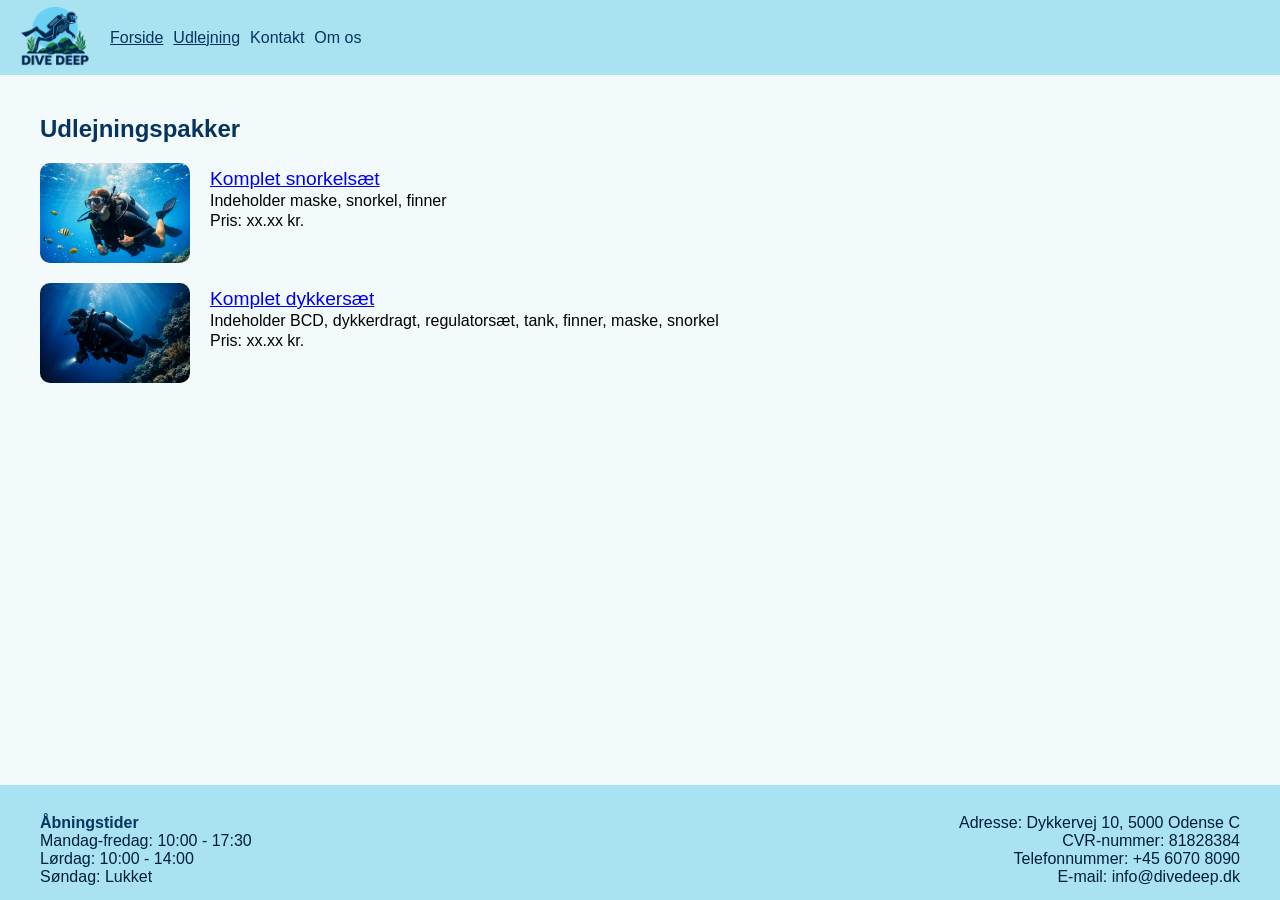
<file: categories.html>
<!DOCTYPE html>
<html lang="en">

<head>
    <link rel="stylesheet" href="./stylesheet.css">
    <meta charset="UTF-8">
    <meta name="viewport" content="width=device-width, initial-scale=1.0">
    <title>Dive Deep</title>
</head>

<body>
    <header>
        <a href="./index.html">
            <img src="./assets/transparent_logo.png">
        </a>

        <nav>
            <a href="./index.html">Forside</a>
            <a href="./categories.html">Udlejning</a>
            <a>Kontakt</a>
            <a>Om os</a>
        </nav>
    </header>

    <main class="categories">
        <h2>Udlejningspakker</h2>
        <section>
            <div class="package">
                <img src="./assets/BeginnerDiver.png">
                <div>
                    <span>
                        <a href="details.html">Komplet snorkelsæt</a>
                    </span>
                    <span>
                        Indeholder maske, snorkel, finner
                    </span>
                    <span>
                        Pris: xx.xx kr.
                    </span>
                </div>
            </div>
            <div class="package">
                <img src="./assets/SemiProDiver.png">
                <div>
                    <span>
                        <a href="details.html">Komplet dykkersæt</a>
                    </span>
                    <span>
                        Indeholder BCD, dykkerdragt, regulatorsæt, tank, finner, maske, snorkel
                    </span>
                    <span>
                        Pris: xx.xx kr.
                    </span>
                </div>
            </div>
        </section>
    </main>



    <footer>
        <div>
            <h4>Åbningstider</h4>
            <span>Mandag-fredag: 10:00 - 17:30</span>
            <span>Lørdag: 10:00 - 14:00</span>
            <span>Søndag: Lukket</span>
        </div>
        <div>
            <span>Adresse: Dykkervej 10, 5000 Odense C</span>
            <span>CVR-nummer: 81828384</span>
            <span>Telefonnummer: +45 6070 8090</span>
            <span>E-mail: info@divedeep.dk</span>
        </div>
    </footer>
</body>

</html>
</file>
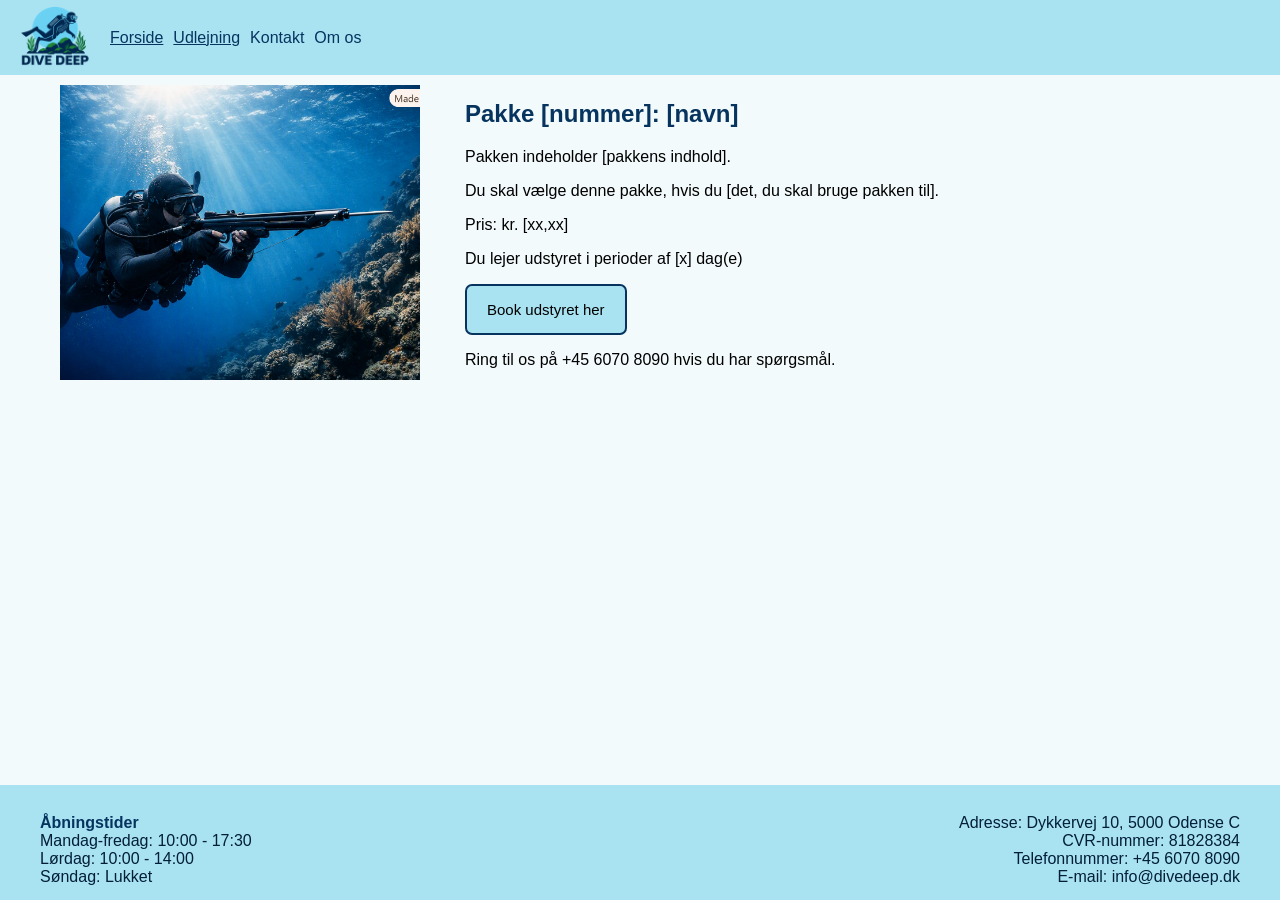
<file: details.html>
<!DOCTYPE html>
<html lang="en">

<head>
    <link rel="stylesheet" href="stylesheet.css">
    <meta charset="UTF-8">
    <meta name="viewport" content="width=device-width, initial-scale=1.0">
    <title>Dive Deep</title>
</head>

<body>
    <header>
        <a href="./index.html">
            <img src="./assets/transparent_logo.png">
        </a>

        <nav>
            <a href="./index.html">Forside</a>
            <a href="./categories.html">Udlejning</a>
            <a>Kontakt</a>
            <a>Om os</a>
        </nav>
    </header>
    <main class="details">
        <section>
            <img src="./assets/HunterDiver.png">
            <div>
                <h2>Pakke [nummer]: [navn]</h2>
                <p>Pakken indeholder [pakkens indhold].</p>
                <p>Du skal vælge denne pakke, hvis du [det, du skal bruge pakken til].</p>
                <p>Pris: kr. [xx,xx]</p>
                <p>Du lejer udstyret i perioder af [x] dag(e)</p>
                <button target="_blank"
                    onclick="window.open('https://en.wikipedia.org/wiki/Donkey_%28Shrek%29#/media/File:Donkey_(Shrek).png', '_blank')">
                    Book udstyret her
                </button>
                <p>Ring til os på +45 6070 8090 hvis du har spørgsmål.</p>
            </div>
        </section>
    </main>
    <footer>
        <div>
            <h4>Åbningstider</h4>
            <span>Mandag-fredag: 10:00 - 17:30</span>
            <span>Lørdag: 10:00 - 14:00</span>
            <span>Søndag: Lukket</span>
        </div>
        <div>
            <span>Adresse: Dykkervej 10, 5000 Odense C</span>
            <span>CVR-nummer: 81828384</span>
            <span>Telefonnummer: +45 6070 8090</span>
            <span>E-mail: info@divedeep.dk</span>
        </div>
    </footer>
</body>

</html>
</file>
<file: stylesheet.css>
:root {
    /* Brand */
    --color-primary: #06345F;
    /* Primary, navigation, headings */
    --color-primary-hover: #0B4B78;
    /* Hover / secondary primary */
    --color-accent: #59C3E2;
    /* Buttons, links, active states */

    /* Surfaces */
    --color-background: #F3FAFC;
    /* Primary page background */
    --color-surface: #FFFFFF;
    --color-surface-alt: #E2F3F6;
    /* Cards / secondary surfaces */

    /* Text */
    --color-text: #021E38;
    /* Very dark text / dark UI */
    --color-text-secondary: #496879;
    /* Secondary text */

    /* Semantic */
    --color-success: #25864D;
    /* Success, positive states, accents */
    --color-success-light: #42A45D;
    /* Hover/highlight for green */

    /* Decorative */
    --color-ocean: #59C3E2;
    --color-ocean-light: #A9E3F2;
    /* Highlights, badges, graphics */
}

body {
    display: flex;
    flex-direction: column;
    font-family: Arial, Helvetica, sans-serif;
    background-color: var(--color-background);
}

h1 {
    color: var(--color-primary);
}

h2 {
    color: var(--color-primary);
}

h3 {
    color: var(--color-primary);
}

h4 {
    color: var(--color-primary);
    margin: 0px 0px;
}

body {
    box-sizing: border-box;
    margin: 0;
    min-height: 100vh;

}

header {
    width: 100%;
    height: 75px;
    background: var(--color-ocean-light);
    display: flex;
    align-items: center;
    gap: 10px;
}

header>a {
    padding-left: 10px;
}

header>a>img {
    height: 60px;
}

header>nav {
    display: flex;
    gap: 10px;
}

header>nav>a {
    color: var(--color-primary);
}

header>nav>a:hover {
    color: var(--color-primary-hover);
    cursor: pointer;
}

footer {
    width: 100%;
    height: 80px;
    margin-top: auto;
    display: flex;
    background-color: var(--color-ocean-light);
    padding: 25px 0px 10px 0px;
}

footer>div {
    padding: 0px 40px;
    width: 50%;
    display: flex;
    flex-direction: column;
    justify-content: center;
    color: var(--color-text);
}

footer>div:last-child {
    text-align: right;
}

.home {
    background-image: url("./assets/diverguy.png");
    background-repeat: no-repeat;
    background-size: cover;
    background-position: center;
    width: 100%;
    height: calc(100vh - 75px - 80px);
}

.categories {
    display: flex;
    flex-direction: column;
    padding: 20px 40px;

}

.categories>section {
    display: flex;
    flex-direction: column;
    gap: 20px;

}

.details {
    display: flex;
    flex-direction: column;
    padding: 5px 40px;

}

.details>section {
    display: flex;
    flex-direction: row;
    gap: 5px;
}

.details>section>div>button {
    border-radius: 7px;
    background-color: var(--color-ocean-light);
    padding: 15px 20px;
    font-size: 15px;
    border: 2px solid var(--color-primary);
    cursor: pointer;
}

.details>section>img {
    object-fit: cover;
    width: 30%;
    padding: 5px 40px 5px 20px;
}

.package {
    display: flex;
    gap: 20px;

}

.package>img {
    width: 150px;
    height: 100px;
    object-fit: cover;
    border-radius: 10px;

}

.package>div {
    display: flex;
    flex-direction: column;
    gap: 2px;
    padding: 5px 0px;
}

.package span:first-child {
    font-size: larger;
}

main {
    flex: 1;
}
</file>
